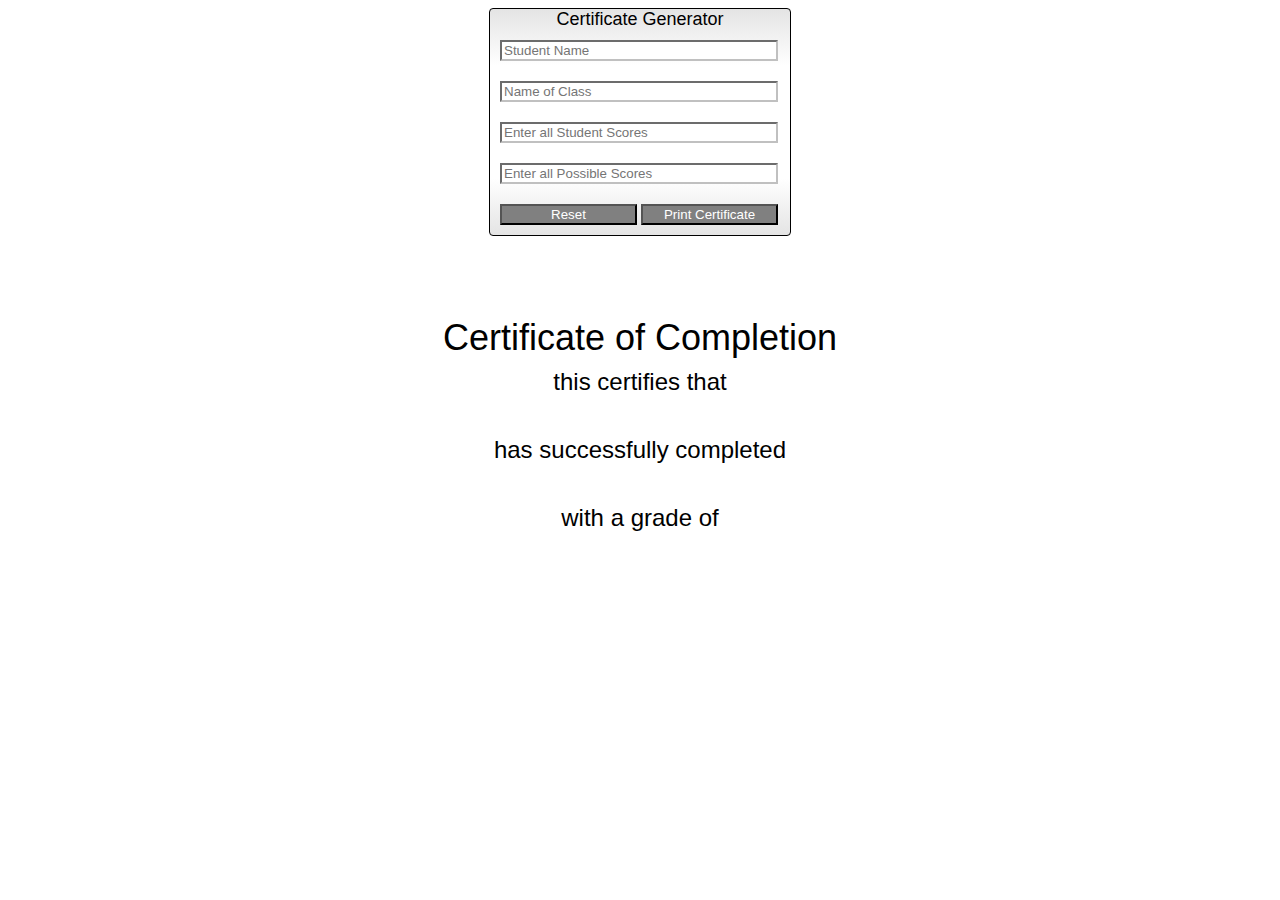
<file: Week-5/Modules-and-Classes/index.html>
<!DOCTYPE html>
<html>
    <head>
        <title>Student Class Certificate Generator</title>
        <link rel='stylesheet' href='style.css'>
    </head>
    <body>
        <div class='student-wrapper'>
            <div class='title'>Certificate Generator</div>
            <div class='cell'>
                <input 
                    type='text' 
                    id='studentName'
                    placeholder='Student Name'
                    required
                    minlength='10'
                />
            </div>
            <div class='cell'>
                <input 
                    type='text'
                    id='className'
                    placeholder='Name of Class'
                    required
                    minlength='7'
                />
            </div>
            <div class='cell'>
                <input 
                    type='text'
                    id='studentScores'
                    placeholder='Enter all Student Scores'
                    required
                    minlength='1'
                />
            </div>
            <div class='cell'>
                <input 
                    type='text'
                    id='possibleScores'
                    placeholder='Enter all Possible Scores'
                    required
                    minlength='1'
                />
            </div>
            <div class='cell'>
                <button id='reset'>Reset</button>
                <button id='print'>Print Certificate</button>
            </div>
        </div>

        <div class='certificate-background'>
            <div  style='position:relative; top:50px;'>
                <div class='cert-title'>Certificate of Completion</div>
                <div class='cert-sub-title'>this certifies that</div>
                <div id='certStudentName' class='cert-data'>&nbsp;</div>
                <div class='cert-sub-title'>has successfully completed</div>
                <div id='certClassName' class='cert-data'>&nbsp;</div>
                <div class='cert-sub-title'>with a grade of</div>
                <div id='certGrade' class='cert-data'>&nbsp;</div>
            </div>
        </div>
    </body>
    <script src='jscript.js'></script>
    <script src='student.js'></script>
</html>
</file>
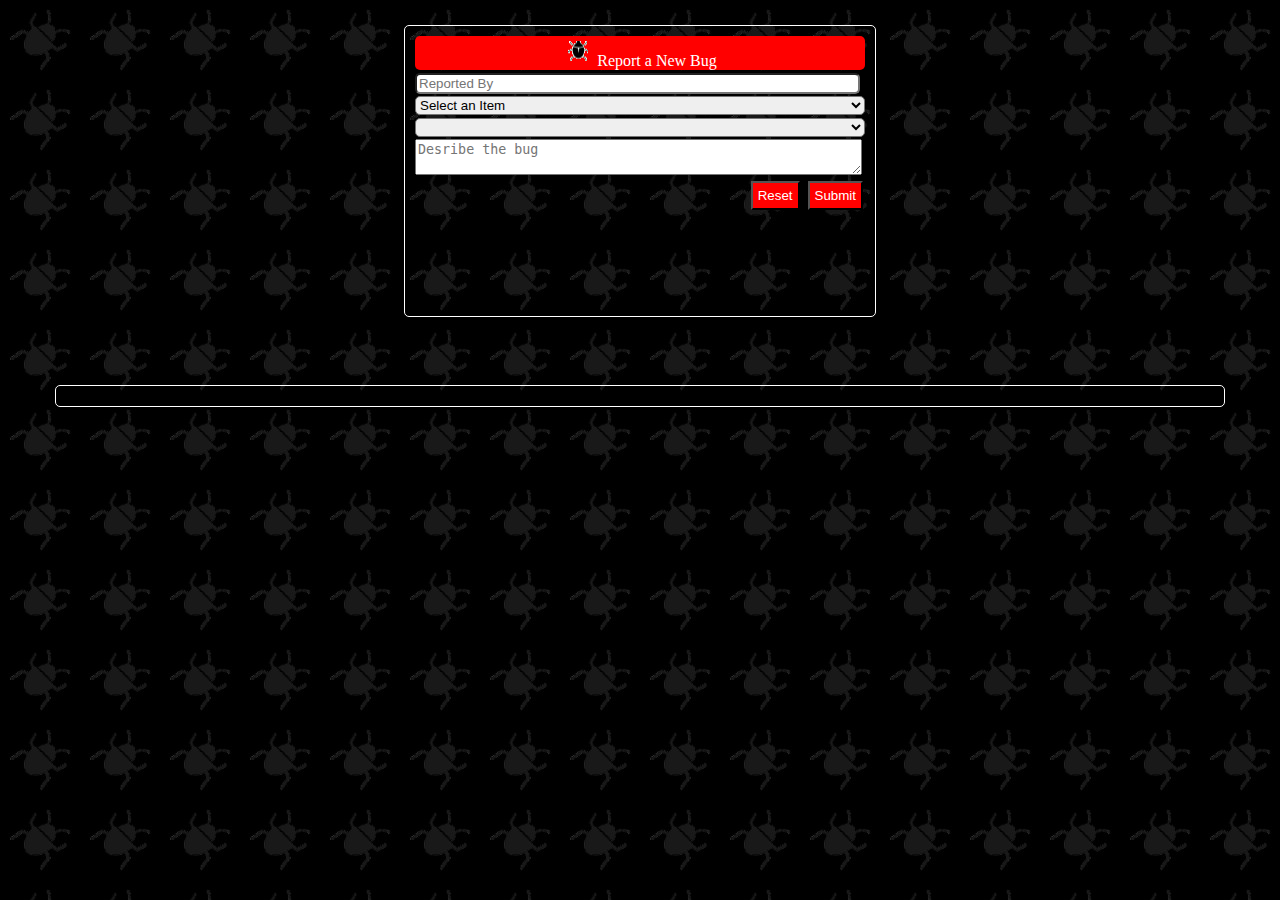
<file: Week-7/create-a-bug-tracker/index.html>
<!DOCTYPE html>
<html>
    <head>
        <link rel="stylesheet" href="style.css">
        <script src="data.js" defer></script>
        <script src="bug.js" defer></script>
        <title>My Own Bug Tracker</title>
    </head>
    <body>
        <div id='reportWrapper' class='reportWrapper'>
            <div id='topbar' class='topbar'><img src='./bug.png' alt='bug icon' style='height:20px; width:20px;' /> Report a New Bug</div>
                <form id='bugForm' action='#' onsubmit='reportBug(); return false'>
                    <div id='reporterByDiv' class='userInput'>
                        <input placeholder='Reported By' type='text' id='reportedBy' style='width:97%' />
                    </div>
                    <div id='systemDiv' class='userInput'>
                        <select id='system' style='width:100%'></select>
                    </div>
                    <div id='subSystemDiv' class='userInput'>
                        <select id='subSystem' style='width:100%'></select>
                    </div>
                    <div id='bugDescrDiv' class='userInput'>
                        <textarea id='bugDesc' style='width:98%' placeholder='Desribe the bug'></textarea>
                    </div>
                    <div id='bttnDiv' style='text-align: right;'>
                        <button type='reset' id='resetBtn'>Reset</button>
                        <button type='submit' id='submitBtn'>Submit</button>
                    </div>
                </form>
            </div>
            <br />
            <div id='listWrapper' class='listWrapper'></div>
        </div>
    </body>
</html>
</file>
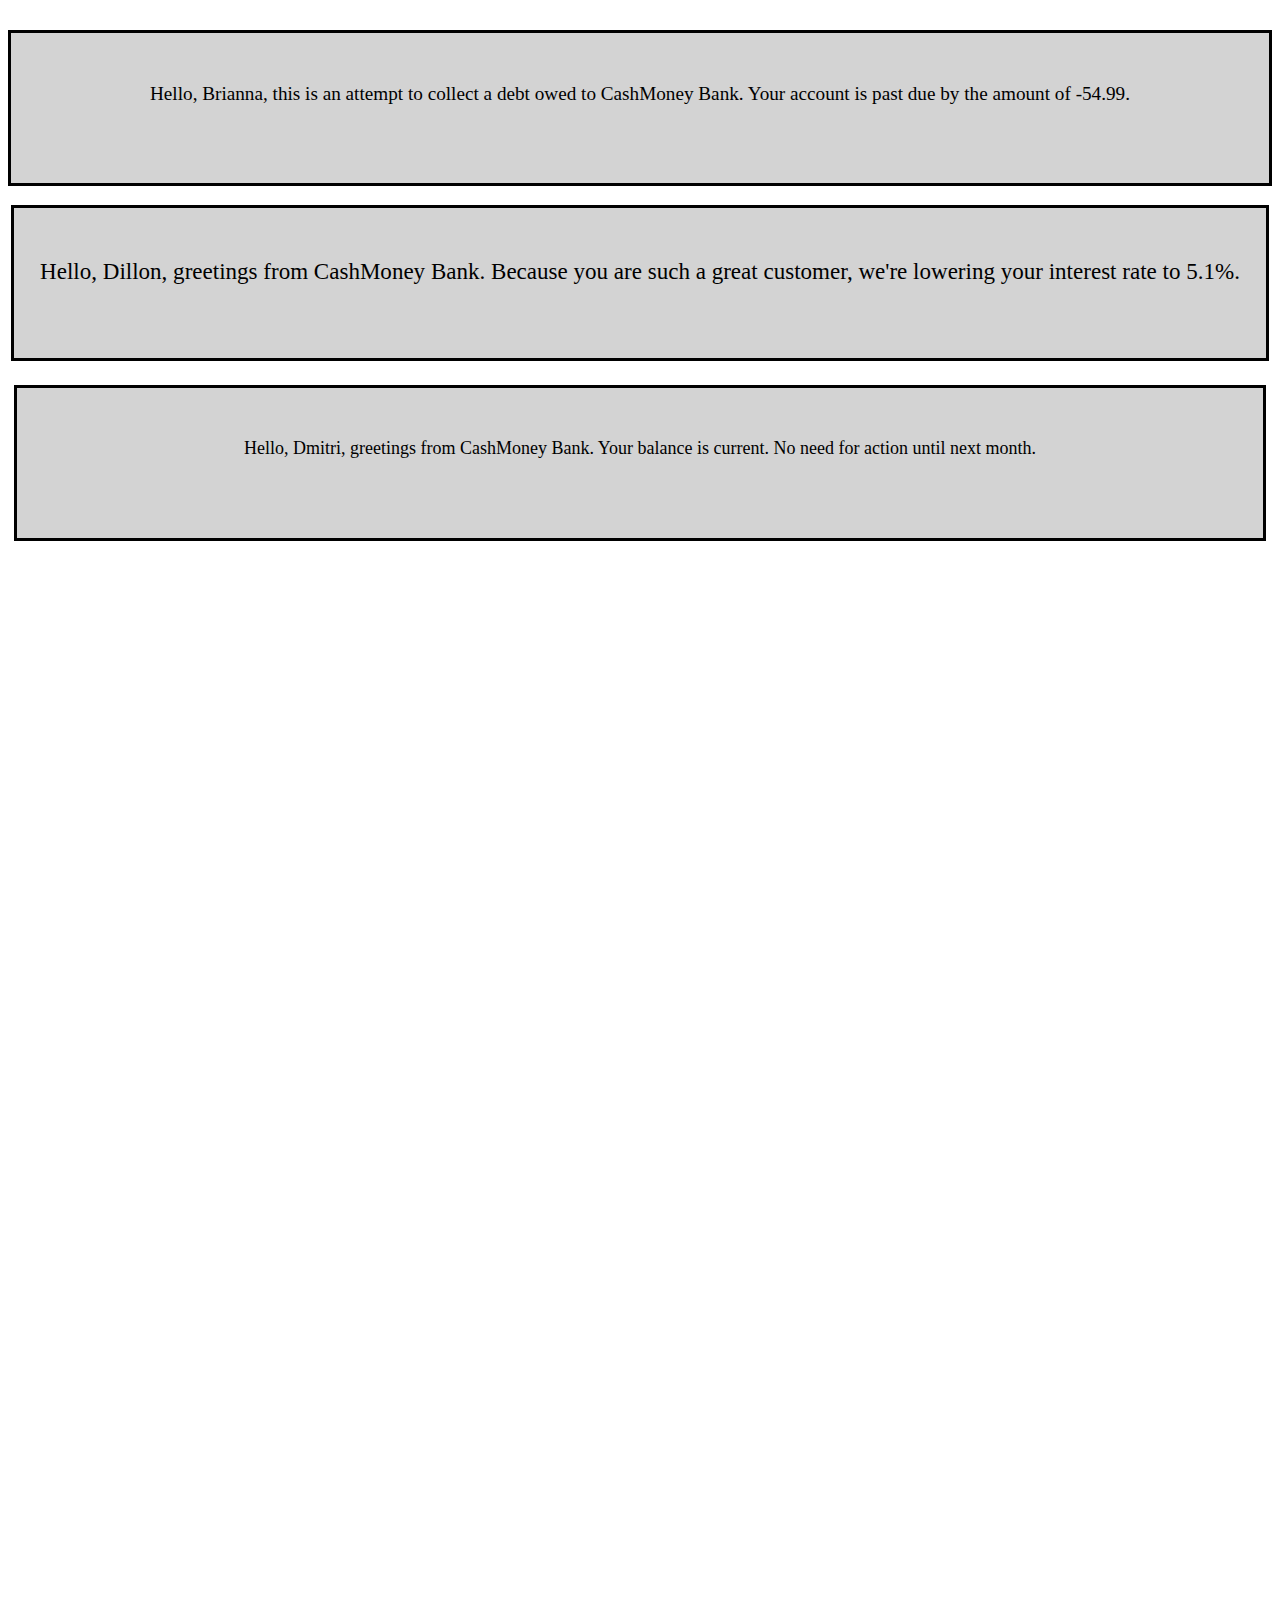
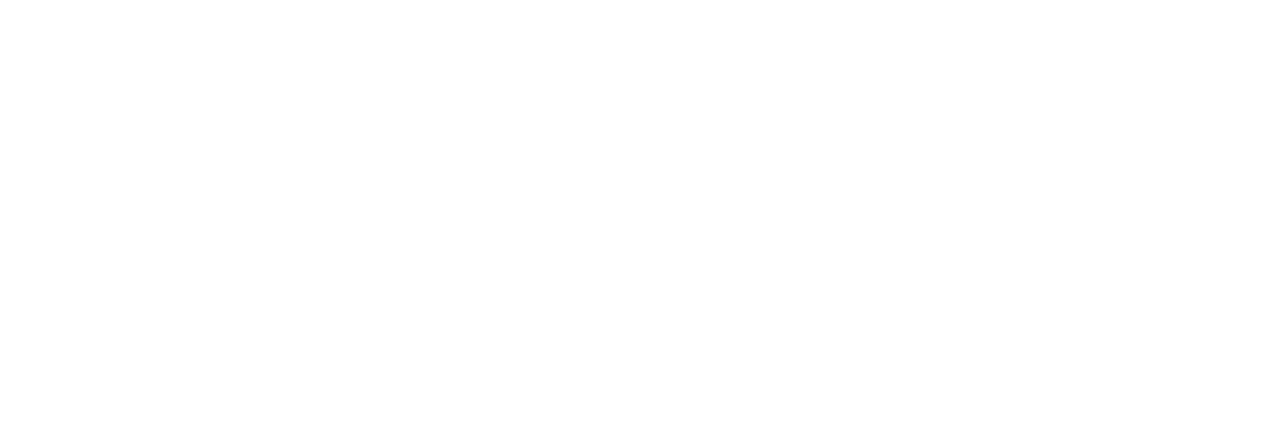
<file: Week-1/Bank Letters.html>
<!DOCTYPE html>
<html>
    <head>
        <title>Bank Letters</title>
        <style>
            .debt_owed {
                margin-top: 30px;
                text-align: center;
                border: solid;
                height: 100px;
                padding-top: 50px;
                background-color: lightgray;
                font-size: larger;
                
            }

            .No_action {
                margin-top: 100px;
                text-align: center;
                border: solid;
                height: 100px;
                padding-top: 50px;
                background-color: lightgray;
                font-size:large;
            }

            .Lower {
                margin-top: 100px;
                text-align: center;
                border: solid;
                height: 100px;
                padding-top: 50px;
                background-color: lightgray;
                font-size: larger;
            }

            #Div {
                width: 100%;
                Height: 2000px;
            }
        </style>
    </head>
    <body>
        <div id ='Div'></div>
        <script src='Bank Letters.js'></script>
    </body>
</html>
</file>
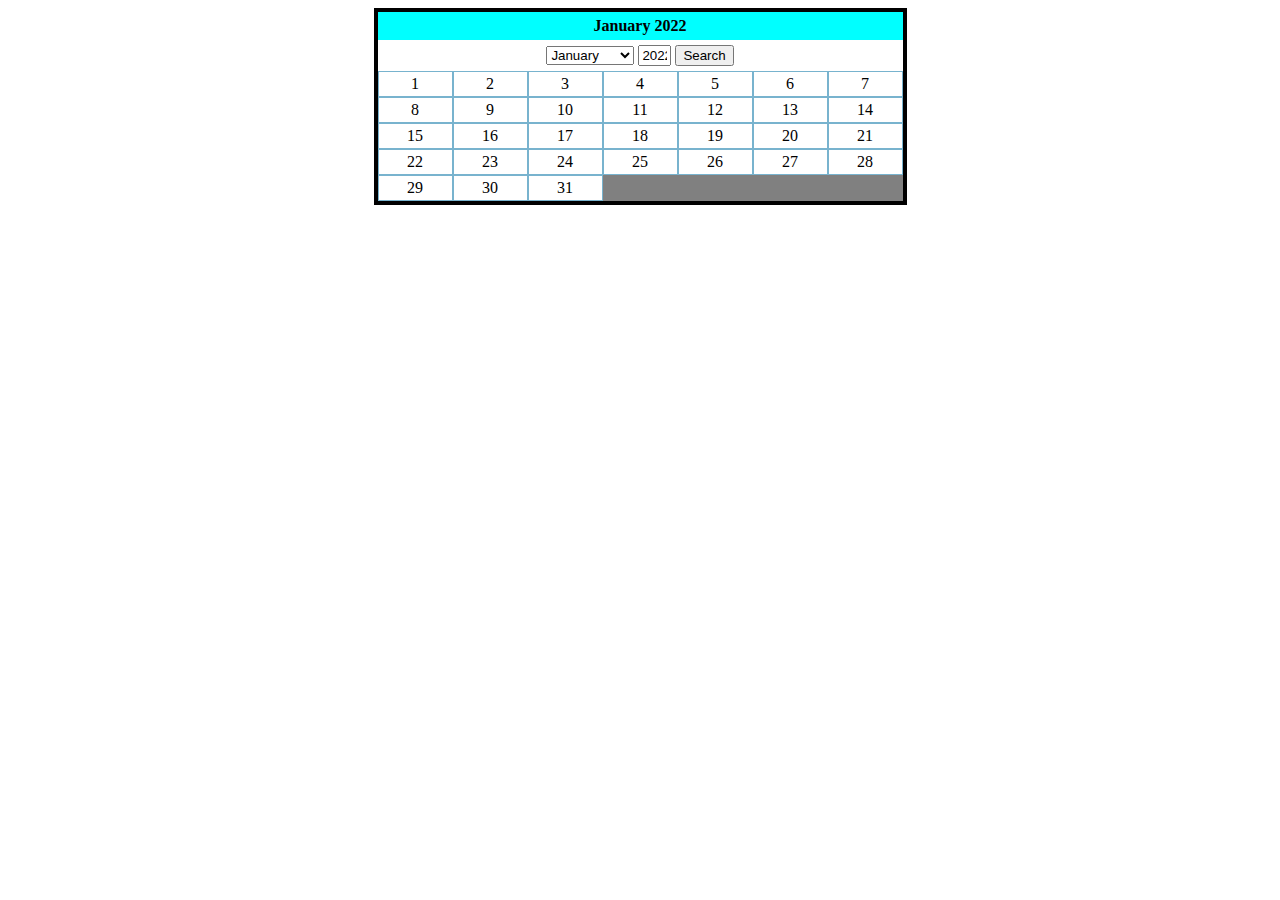
<file: Week-2/calander.html>
<!DOCTYPE html>

<html> 
    <head>
        <title>Javascript Calendar</title>
        <link rel='stylesheet' href='Calander.css'>
    </head>

    <body>
        <div class='calendarWrapper'>
            <div class='calendarTitle'></div>
            <div class='new'>
            <select name='month' id='month'></select>
            <input type='text' id='year' value='2022' size='1' name='Year'/>
            <button id='go'>Search</button>
        </div>

        <div class='calendar' id='calendarDays'></div>
    </div>

    </body>
    <script src='calendar.js'></script>
</html>
</file>
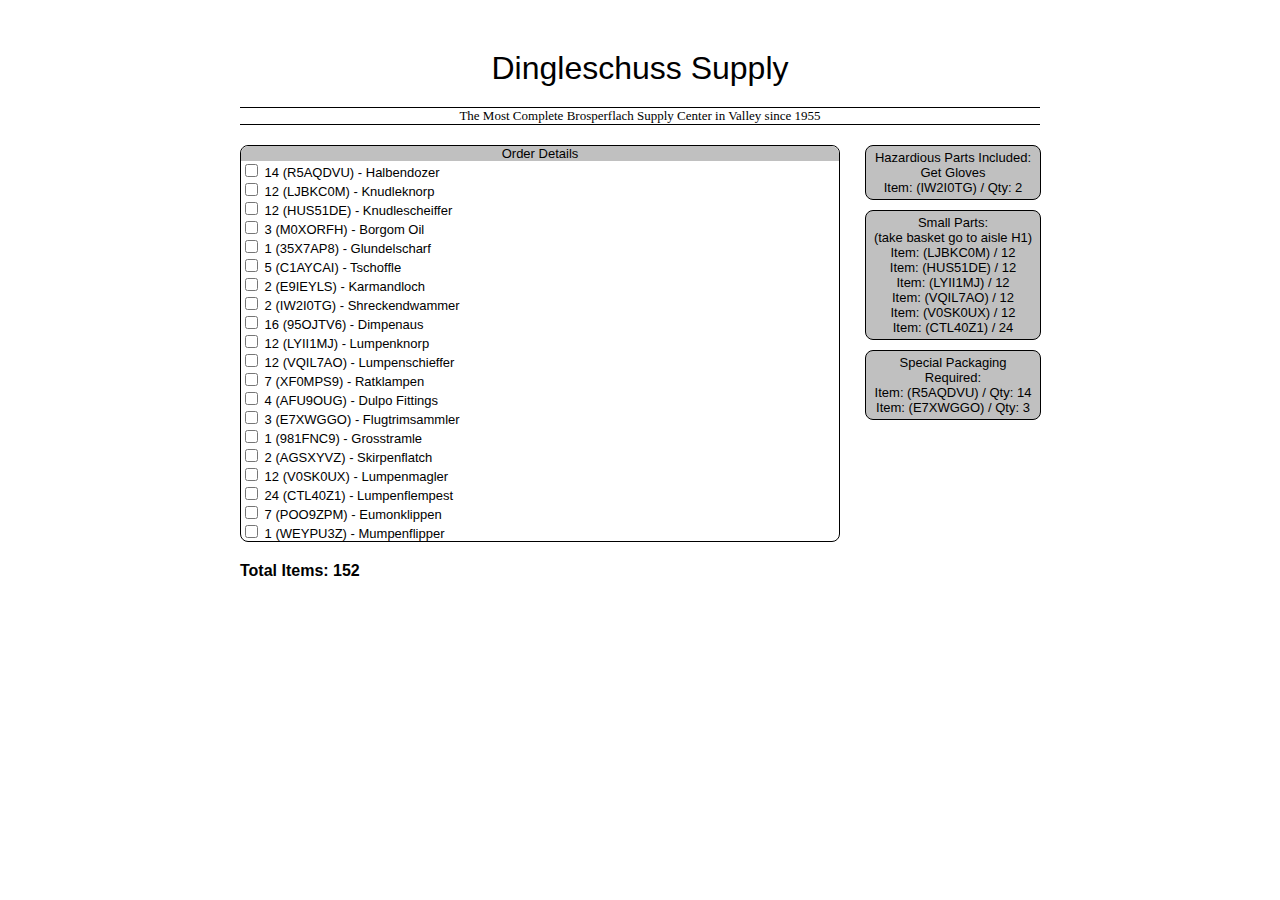
<file: Week-2/Warehouse Order/warehouse.html>
<!DOCTYPE html>
<html>
    <head>
        <title>Warehouse Ticket Generator</title>
        <link rel='stylesheet' href='warehouse.css'>
    </head>

    <body>
        <div class='letterhead'>Dingleschuss Supply</div>
        <div class='slogan'>The Most Complete Brosperflach Supply Center in Valley since 1955</div>
        <div class='orderWrapper'>
            <div id='orderDetails' class='orderDetails'>
                <div class='detailHeader'>Order Details</div>
                <div id='detailsList' class='detailsList'></div>
            </div>
            
            <div id='forkiftNeeded' class='sidebar'>Forklift</div>
            <div id='hazardousMaterials' class='sidebar'>Hazardous</div>
            <div id='smallItemsOnly' class='sidebar'>Small Items</div>
            <div id='specialPackaging' class='sidebar'>Packaging</div>
        </div>
        
        <div id='totalItems' class='bottomBar'>Total Items</div>

    </body>

    <script src='warehouse.js'></script>
</html>
</file>
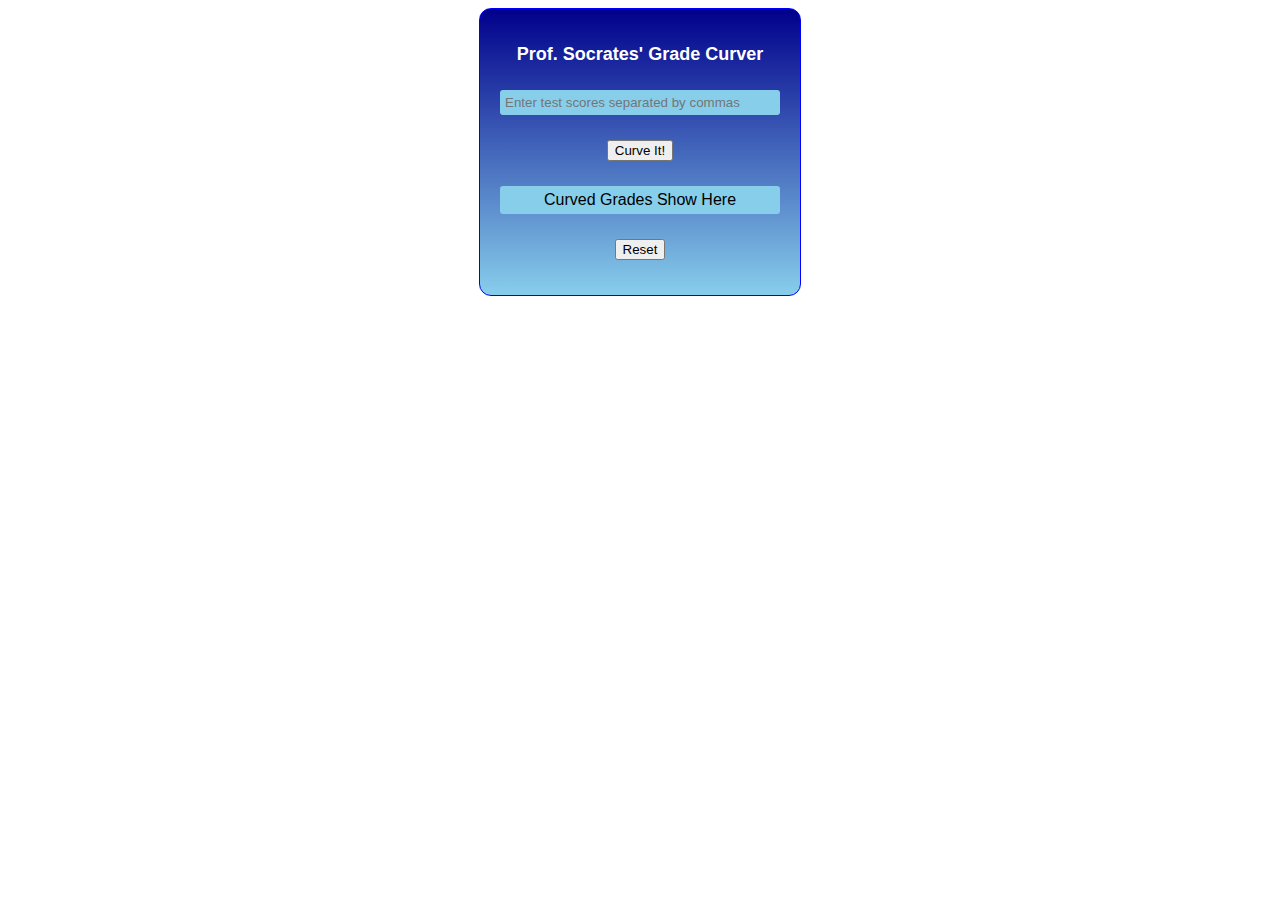
<file: Week-3/grade-curver/gradeCurver.html>
<!DOCTYPE html>
<html>
    <head>
        <title>Grade Curver</title>
        <link rel='stylesheet' href='gradeCurver.css'>
    </head>

    <body>
        <div class='gradeWrapper'>
            <div class='gradeHeading'>Prof. Socrates' Grade Curver</div>

            <input 
                class='gradeInput'
                id='scores'
                type='text'
                style='width:90%;'
                placeholder='Enter test scores separated by commas'
            />
            
            <button id='submit' style="margin-top:25px;">Curve It!</button>
            
            <div id='grades' class='gradeDiv'>Curved Grades Show Here</div>
            
            <button id='reset' style="margin-top:25px;margin-bottom:25px;">Reset</button>
        </div>
    </body>

    <script src='gradeCurver.js'></script>
</html>
</file>
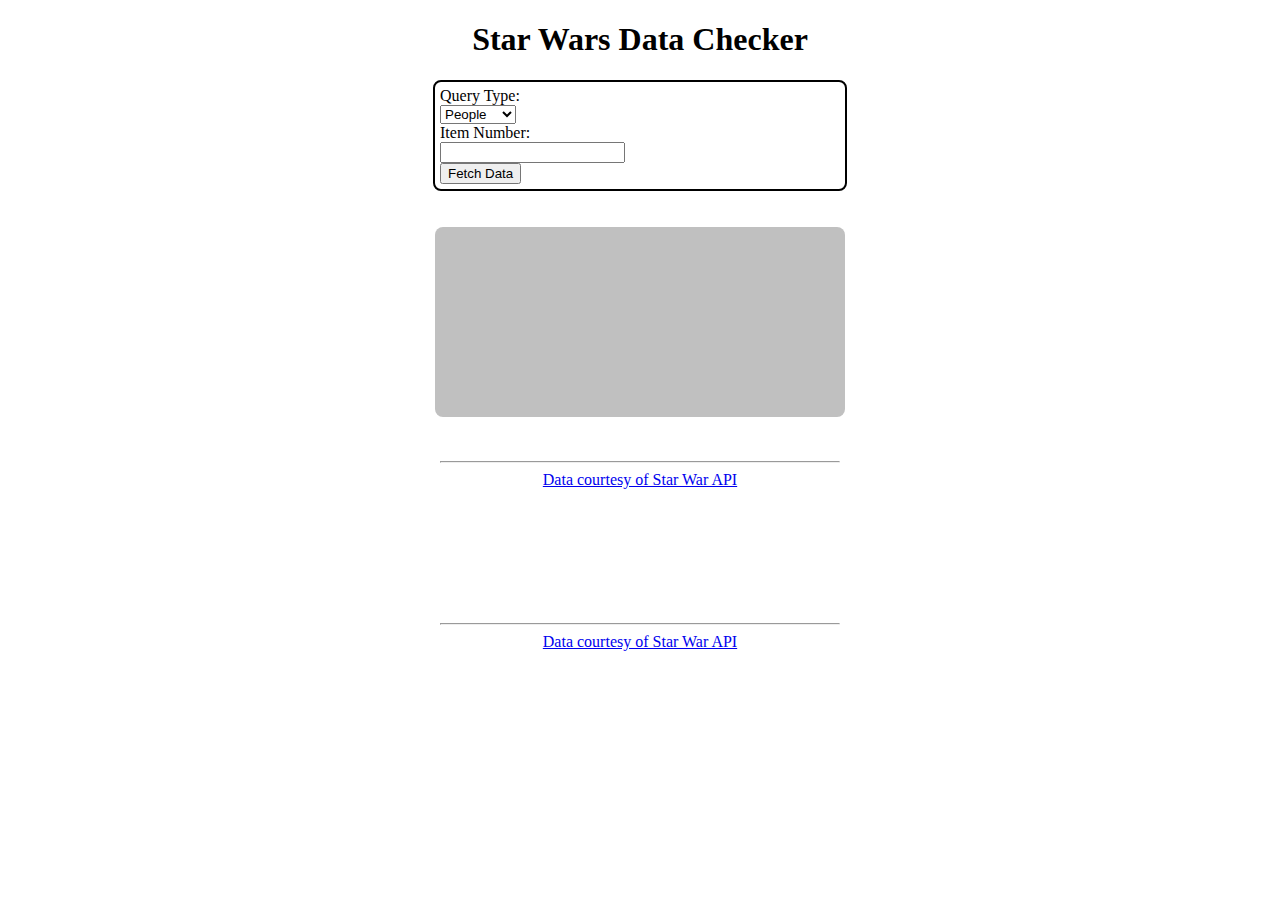
<file: Week-3/starwars-data-checker/starwars.html>
<!DOCTYPE html>
<html>
    <head>
        <link rel='stylesheet' href='starwars.css'>
    </head>
    <body>
        <h1 style='text-align:center;' id='title'>Star Wars Data Checker</h1>

        <div class='queryWrapper' >
            <div>Query Type:</div>
            <div class="querryType">
                <select id='queryType'>
                    <option value='people'>People</option>
                    <option value='planets'>Planets</option>
                    <option value='starships'>starships</option>
                </select>
            </div>
            <div>Item Number:</div>
            <div class="itemNumber">
                <input type="number" id='itemID'>
            </div>
            <div>
                <button id='fetchButton' onclick="fetchData()">Fetch Data</button>
            </div>
     
        </div>

        <br /><br />

        <div id='ResponseData' class='dataWrapper'>
            <div class='dataCellLabel' id='cell1'></div>
            <div class='dataCell' id='dataValue1'></div>
            <div class='dataCellLabel' id='cell2'></div>
            <div class='dataCell' id='dataValue2'></div>
            <div class='dataCellLabel' id='cell3'></div>
            <div class='dataCell' id='dataValue3'></div>
            <div class='dataCellLabel' id='cell4'></div>
            <div class='dataCell' id='dataValue4'></div>
            <div class='dataCellLabel' id='cell5'></div>
            <div class='dataCell' id='dataValue5'></div>
            <div class='dataCellLabel' id='cell6'></div>
            <div class='dataCell' id='dataValue6'></div>
            <div class='dataCellLabel' id='cell7'></div>
            <div class='dataCell' id='dataValue7'></div>
            <div class='dataCellLabel' id='cell8'></div>
            <div class='dataCell' id='dataValue8'></div>
            <div class='dataCellLabel' id='cell9'></div>
            <div class='dataCell' id='dataValue9'></div>
      
        </div>

        <br /><br />
        
        <div class='footer'>
            <hr />
            <a href='https://swapi.dev/api/'' target='_new'>Data courtesy of Star War API</a>
        </div>

        <script src='starwars.js'></script>
    </body>
</html>
            <div class='dataCell' id='dataValue4'></div>
            <div class='dataCellLabel' id='skin-color'></div>
            <div class='dataCell' id='dataValue5'></div>
            <div class='dataCellLabel' id='eye-color'></div>
            <div class='dataCell' id='dataValue6'></div>
            <div class='dataCellLabel' id='birth-year'></div>
            <div class='dataCell' id='dataValue7'></div>
            <div class='dataCellLabel' id='gender'></div>
            <div class='dataCell' id='dataValue8'></div>
        </div>

        <br /><br />
        
        <div class='footer'>
            <hr />
            <a href='https://swapi.dev/api/'' target='_new'>Data courtesy of Star War API</a>
        </div>

        <script src='starwars.js'></script>
    </body>
</html>
</file>
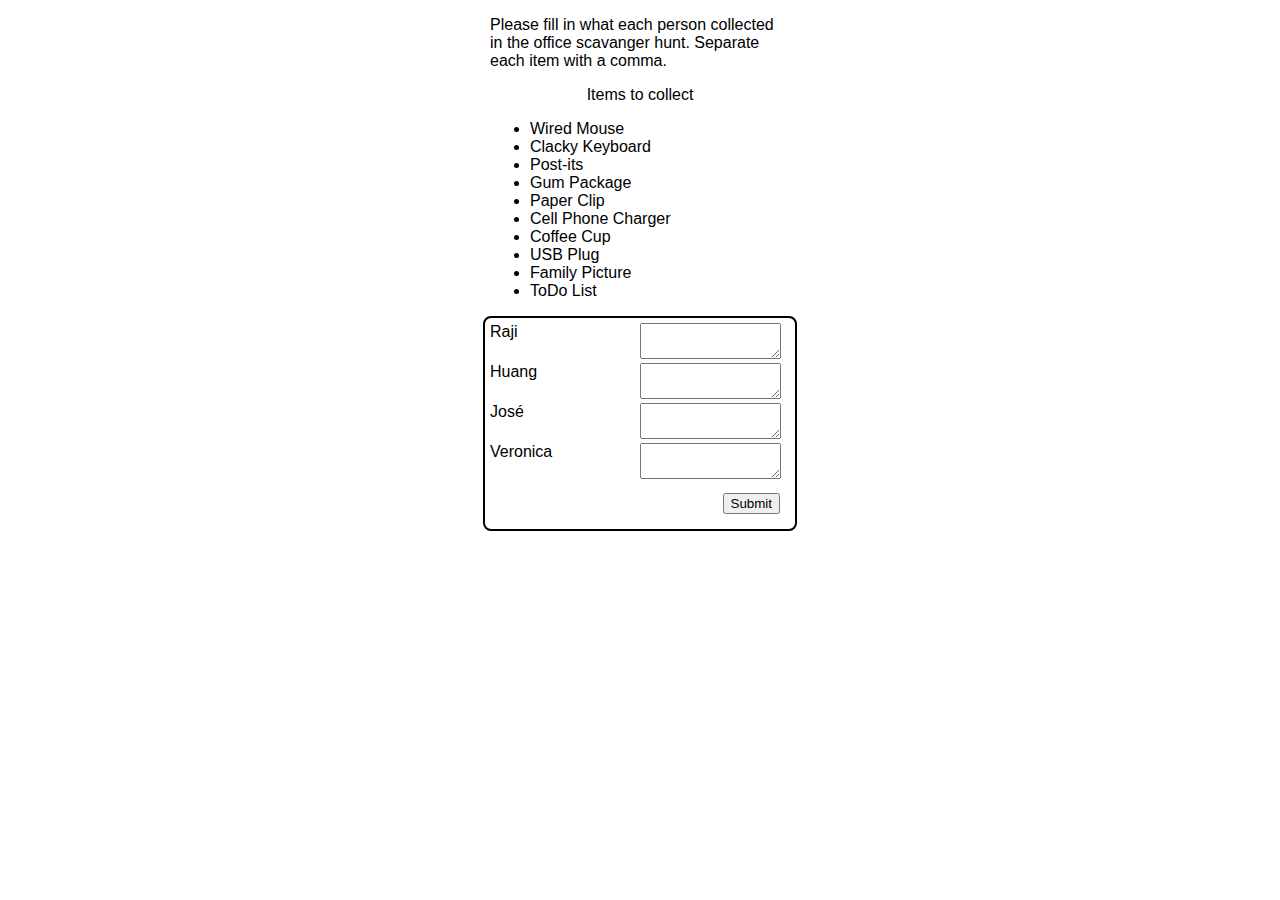
<file: Week-4/Scavenger-Hunt/Scavenger.html>
<!DOCTYPE html>
<html>
    <head>
        <link rel='stylesheet' href='Scavenger.css'>
    </head>
    <body>
        <div class='intro'>
            <p>Please fill in what each person collected in the office scavanger hunt. Separate each item with a comma.</p>
            <p style='text-align: center;'>Items to collect
                <ul id='lstItems'>
                    <li>Wired Mouse</li>
                    <li>Clacky Keyboard</li>
                    <li>Post-its</li>
                    <li>Gum Package</li>
                    <li>Paper Clip</li>
                    <li>Cell Phone Charger</li>
                    <li>Coffee Cup</li>
                    <li>USB Plug</li>
                    <li>Family Picture</li>
                    <li>ToDo List</li>
                </ul>
            </p>
        </div>
        <div class='wrapper'>
            <div>Raji</div>
            <div><textarea onclick=setTarget(this) style='width:90%' id='scavenger-0'></textarea></div>
            <div>Huang</div>
            <div><textarea onclick=setTarget(this) style='width:90%' id='scavenger-1'></textarea></div>
            <div>José</div>
            <div><textarea onclick=setTarget(this) style='width:90%' id='scavenger-2'></textarea></div>
            <div>Veronica</div>
            <div><textarea onclick=setTarget(this) style='width:90%' id='scavenger-3'></textarea></div>
            <div class='spanner' style="text-align: right; padding: 10px;">
                <button id='submit'>Submit</button>
            </div>
        </div>
        <div id='AllItems' class='text'></div>
    </body>
    <script src='Scavenger.js'></script>
</html>
</file>
<file: Week-5/Modules-and-Classes/style.css>
.student-wrapper {
    margin: 0 auto;
    display: grid;
    grid-template-columns: auto;
    border: 1px solid black;
    border-radius: 4px;
    width: 300px;
    background-image: linear-gradient(
      rgb(228, 228, 228),
      white,
      white,
      white,
      rgb(228, 228, 228)
    );
  }
  .cell {
    padding: 10px;
    width: 100%;
  }
  .title {
    text-align: center;
    font-size: large;
    font-family: "Segoe UI", Tahoma, Geneva, Verdana, sans-serif;
  }
  .cert-title {
    text-align: center;
    font-size: 36px;
    font-family: Verdana, Geneva, Tahoma, sans-serif;
    padding: 6px;
  }
  .cert-sub-title {
    text-align: center;
    font-size: 24px;
    font-family: Verdana, Geneva, Tahoma, sans-serif;
    padding: 3px;
  }
  .cert-data {
    text-align: center;
    font-size: 24px;
    font-family: Impact, Haettenschweiler, "Arial Narrow Bold", sans-serif;
    padding: 3px;
  }
  input {
    width: 270px;
    background-color: white;
    border-color: silver;
  }
  button {
    width: 137px;
    background-color: gray;
    color: white;
  }
  .certificate-background {
    background-image: url(https://github.com/Shannongreen01/FSW-113-STUDENT/blob/main/Week-5/Modules-and-Classes/cert.jpg?raw=true);
    background-size: 800x 400px;
    width: 600px;
    height: 464px;
    margin: 0 auto;
    position: relative;
    top: 25px;
  }
</file>
<file: Week-7/create-a-bug-tracker/style.css>
html {
    margin: 0;
    padding: 0;
}

body {
    margin: 5px;
    box-sizing: border-box;
    background-image: url(./wallpaper.jpg);
}
.reportWrapper {
    border: 1px solid white;
    border-radius: 5px;
    margin-top: 25px;
    height: 270px;
    width: 450px;
    padding: 10px;
    margin-left: auto;
    margin-right: auto;
}
#topbar {
    background-color: red;
    color: white;
    border-radius: 5px;
    text-align: center;
}
img {
    padding: 5px;
}
#reportedBy {
    border-radius: 5px;
    margin-top: 2.5px;
}
#system {
    border-radius: 5px; 
    margin-top: 2.5px;
}
#subSystem {
    border-radius: 5px;
    margin-top: 2.5px;
    margin-bottom: 2.5px;
}
#resetBtn {
    background-color: red;
    color: white;
    padding: 5px;
    margin: 2px;
}
#submitBtn {
    background-color: red;
    color: white;
    padding: 5px;
    margin: 2px;
}
.listWrapper {
    border: 1px solid white;
    border-radius: 5px;
    display: grid;
    grid-template-columns: repeat(3, 1fr);
    grid-gap: 10px;
    padding: 10px;
    margin: 50px;
    color: white;
}
.listWrapper  p {
    padding: 10px;
}
.listWrapper .bugRpt {
    background-color: #909090;
    border-radius: 5px;
}
.listWrapper button {
    background-color: red;
    border-radius: 50%;
    height: 25px;
    width: 25px;
    color: white;
}
</file>
<file: Week-2/Calander.css>
.calendarWrapper {
  border: black 4px solid;
  width: 525px;
  margin: 0 auto;
}
.calendarTitle {
  text-align: center;
  padding: 5px;
  font-weight: 700;
  grid-column: span 7;
  border: aqua;
  background-color: aqua;
}
.calendar {
  display: grid;
  grid-template-columns: 75px 75px 75px 75px 75px 75px 75px;
  background-color: grey;
}
.calendarCell {
  border: rgb(120, 179, 206) 1px solid;
  text-align: center;
  padding: 3px;
  background-color: white;
}
.calendarCell:hover {
background-color: lightgrey;
border: black 1px solid;
}

.blankDay {
  border: aqua;
  text-align: center;
  padding: 3px;
  display: none;
}
.new {
  text-align: center;
  padding: 5px;
}
</file>
<file: Week-2/Warehouse Order/warehouse.css>
.sidebar {
    border: 1px solid black;
    border-radius: 8px;
    text-align: center;
    background-color: silver;
    font-family: "Segoe UI", Tahoma, Geneva, Verdana, sans-serif;
    font-size: small;
    padding: 4px;
  }
.slogan {
  margin: 0 auto;
  width: 800px;
  text-align: center;
  font-family: cursive;
  font-size: small;
  border-top: 1px solid black;
  border-bottom: 1px solid black;
  margin-bottom: 20px;
}
.orderWrapper {
  margin: 0 auto;
  width: 800px;
  display: grid;
  grid-template-columns: 75% 22%;
  column-gap: 25px;
  row-gap: 10px;
}
.detailHeader {
  text-align: center;
  background-color: silver;
  border-radius: 8px;
  border-radius: 8px 8px 0px 0px;
}
.letterhead {
    margin: 0 auto;
    width: 800px;
    margin-top: 50px;
    margin-bottom: 20px;
    text-align: center;
    font-family: Impact, Haettenschweiler, "Arial Narrow Bold", sans-serif;
    font-size: xx-large;
  }
.orderDetails {
    grid-row: span 4;
    border: 1px solid black;
    border-radius: 8px;
    font-family: "Segoe UI", Tahoma, Geneva, Verdana, sans-serif;
    font-size: small;
  }
.bottomBar {
  font-weight: 700;
  margin: 0 auto;
  width: 800px;
  margin-top: 20px;
  font-family: "Segoe UI", Tahoma, Geneva, Verdana, sans-serif;
}
</file>
<file: Week-3/grade-curver/gradeCurver.css>
.gradeWrapper {
  margin: 0 auto;
  width: 300px;
  text-align: center;
  border: 1px solid blue;
  border-radius: 12px;
  padding: 10px;
  background-image: linear-gradient(darkblue, skyblue);
}

.gradeHeading {
  color: white;
  font-family: "Segoe UI", Tahoma, Geneva, Verdana, sans-serif;
  font-size: large;
  font-weight: 700;
  margin-top: 25px;
}

.gradeInput {
  border: 0px;
  padding: 5px;
  border-radius: 3px;
  background-color: skyblue;
  margin-top: 25px;
  font-family: "Segoe UI", Tahoma, Geneva, Verdana, sans-serif;
}

.gradeDiv {
  margin: 0 auto;
  border: 0px;
  padding: 5px;
  border-radius: 3px;
  background-color: skyblue;
  margin-top: 25px;
  width: 90%;
  font-family: "Segoe UI", Tahoma, Geneva, Verdana, sans-serif;
}
</file>
<file: Week-3/starwars-data-checker/starwars.css>
.queryWrapper {
  border: black 2px solid;
  border-radius: 8px;
  padding: 5px;
  width: 400px;
  /* 
  use the CSS grid to display all five <div> elements contained within
  the 'queryWrapper' <div> on a row next to each other 
  */
  margin: 0 auto;
}

.dataWrapper {
  border-radius: 8px;
  background-color: silver;
  padding: 5px;
  width: 400px;
  /* 
  use the CSS grid to display the <div> elements contained within
  the 'dataWrapper' <div> in a 2 x 2 grid 
  */
  margin: 0 auto;
}

.dataCellLabel {
  text-align: center;
  padding: 5px;
  font-weight: 700;
}

.dataCell {
  text-align: center;
  padding: 5px;
}

.footer {
  width: 400px;
  margin: 0 auto;
  text-align: center;
}
</file>
<file: Week-4/Scavenger-Hunt/Scavenger.css>
body {
  font-family: Verdana, Geneva, Tahoma, sans-serif;
}

.intro {
  width: 300px;
  margin: 0 auto;
}
.wrapper {
  border: black 2px solid;
  border-radius: 8px;
  padding: 5px;
  width: 300px;
  display: grid;
  grid-template-columns: 150px 150px;
  margin: 0 auto;
}

.spanner {
  padding: 5px;
  font-weight: 700;
  grid-column: span 2;
  text-align: right;
  padding: 10px;
}

.text {
  border-radius: 4px;
  background-color: silver;
  width: 300px;
  margin: 0 auto;
  text-align: center;
  margin-top: 25px;
}
input {
  width: 90%;
  margin-bottom: 2px;
}
</file>
